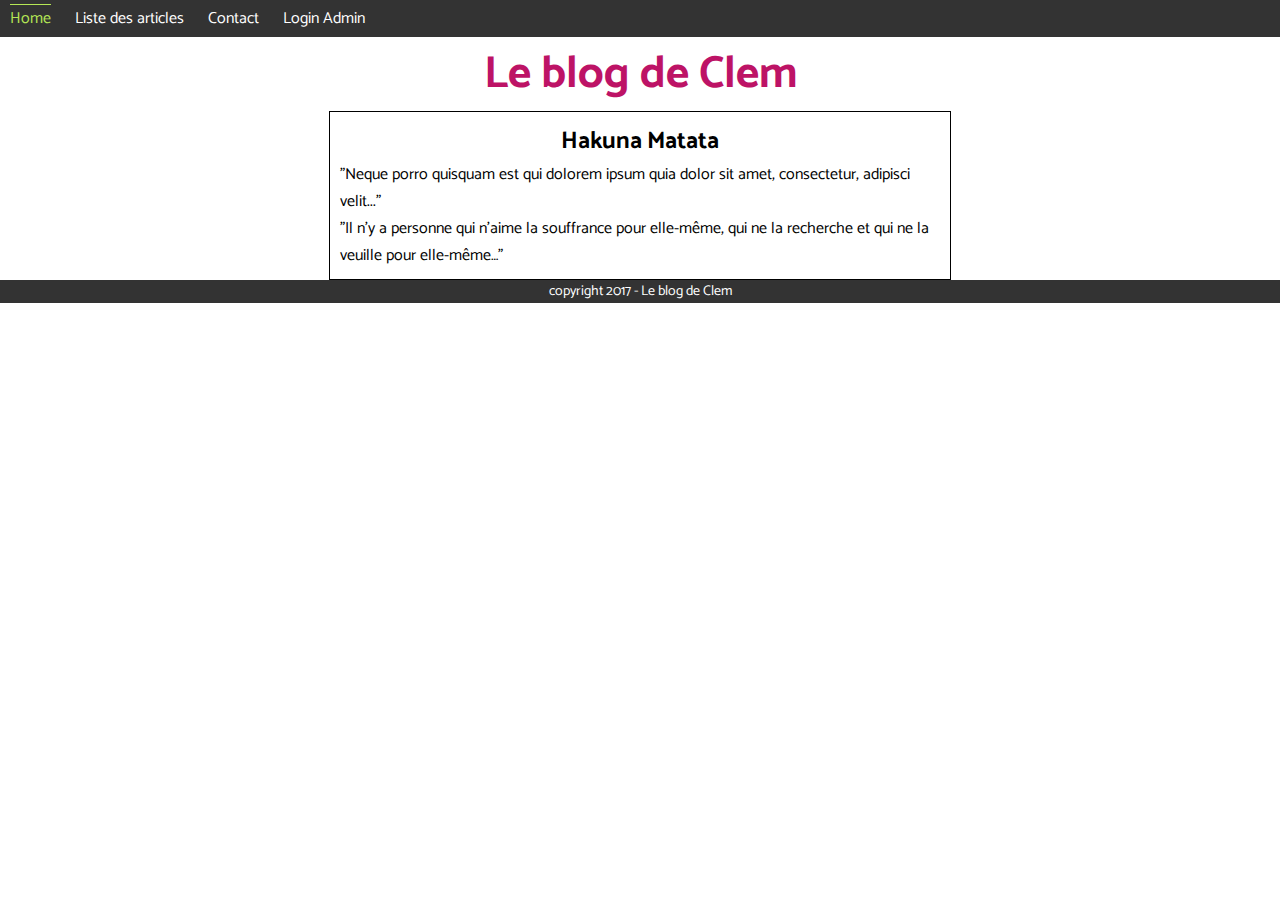
<file: index.html>
<!DOCTYPE html>
<html lang="fr">
    
    <head>
        
        <title>Mon super blog</title>
        <meta charset="UTF-8">
        <meta name="description" content="Je suis en train de faire un super site.">
        <meta name="og:title" content="Un blog super cool">

		<link href="https://fonts.googleapis.com/css?family=Abel|Catamaran|Muli|Pacifico|Quicksand|Roboto" rel="stylesheet">
		<link rel="stylesheet" href="assets/styles/common.css">
		   
    </head>     
    
    <body id="home"> 
        <!-- Mon commentaire -->
        <header>
            <nav>
                <ul>
                    <li><a class="active" href="index.html" title="Home">Home</a></li>
                    <li><a href="pages/liste-articles.html" title="Liste des articles">Liste des articles</a></li>
                    <li><a href="pages/contact.html" title="Contact">Contact</a></li>
                    <li><a href="pages/login.html" title="Login Admin">Login Admin</a></li>
                </ul>
            </nav>

            <h1>Le blog de Clem</h1>

        </header>

        <section>
            
            <h2>Hakuna Matata</h2>
        
            <p>"Neque porro quisquam est qui dolorem ipsum quia dolor sit amet, consectetur, adipisci velit..."</p>
            <p>"Il n’y a personne qui n’aime la souffrance pour elle-même, qui ne la recherche et qui ne la veuille pour elle-même…"</p>
        
        </section>

        <footer>
           <p>copyright 2017 - Le blog de Clem</p>
        </footer>

    </body>
    
</html>
</file>
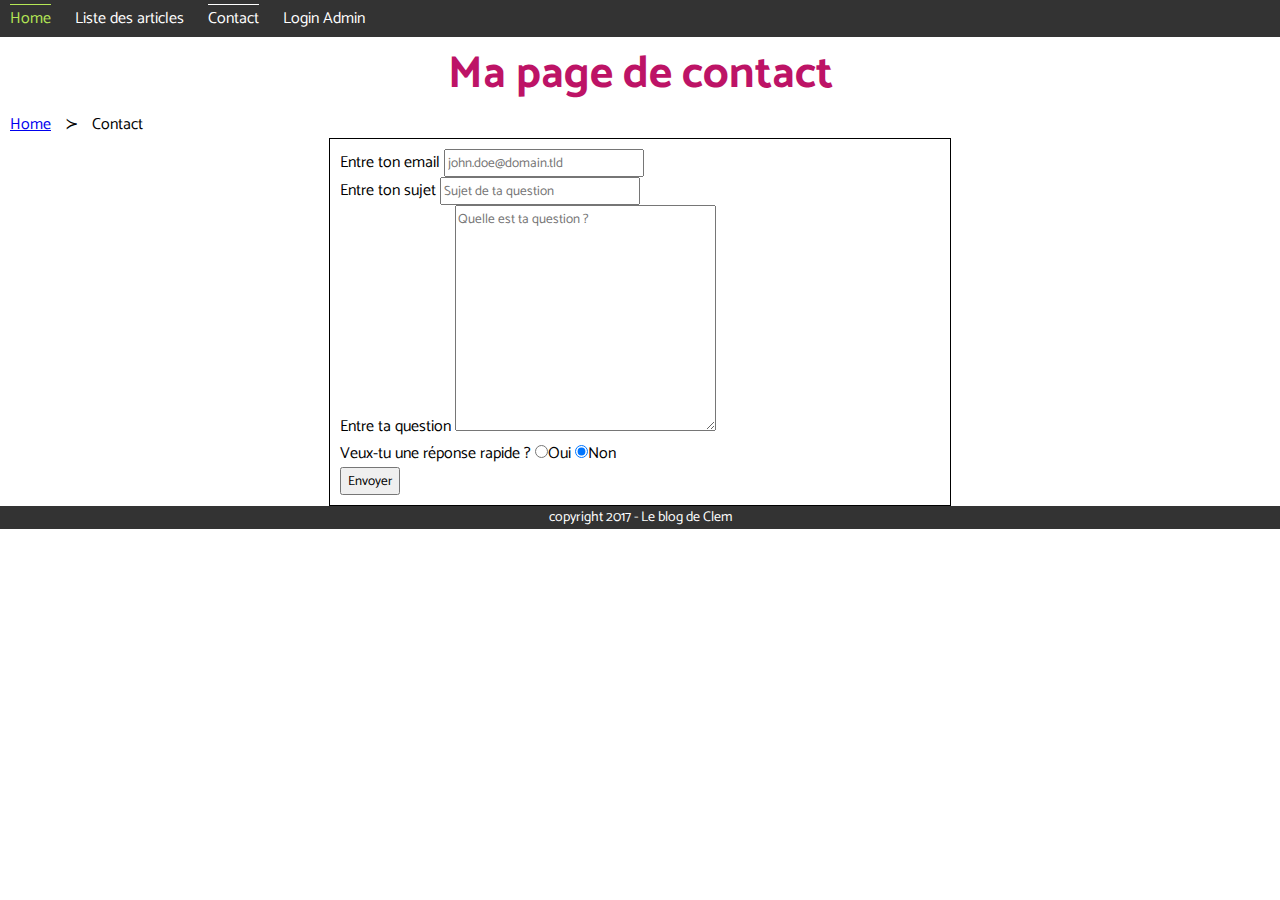
<file: Pages/contact.html>
<!DOCTYPE html>
<html lang="fr">

<head>

	<meta charset="UTF-8">

	<title>Contact</title>

	<link href="https://fonts.googleapis.com/css?family=Abel|Catamaran|Muli|Pacifico|Quicksand|Roboto" rel="stylesheet">
	<link rel="stylesheet" href="../assets/styles/common.css">

</head>

<body>
	<header>
		<nav>
			<ul>
				<li><a href="../index.html">Home</a></li>
				<li><a href="liste-articles.html">Liste des articles</a></li>
				<li><a class="active" href="contact.html">Contact</a></li>
				<li><a href="login.html" title="Login Admin">Login Admin</a></li>
			</ul>
		</nav>

		<h1>Ma page de contact</h1>

		<ul> <!--Fil d'ariane-->
   			<li class="breadcrumb"><a href="../index.html" title="Home">Home</a></li>
   			<li class="breadcrumb">&sc;</li>
        	<li class="breadcrumb">Contact</li>
        </ul>

	</header>

	<section>

		<form name="contact-form" action="contact.php" method="post">
			
			<div>
				<label for="email-id">Entre ton email</label>
				<input id="email-id" type="text" name="email" placeholder="john.doe@domain.tld">
			</div>

			<div>				
				<label for="subject-id">Entre ton sujet</label>
				<input id="subject-id" type="text" name="subject" placeholder="Sujet de ta question">
			</div>

			<div>
				<label for="question-id">Entre ta question</label>
				<textarea id="question-id" name="question" cols="30" rows="10" placeholder="Quelle est ta question ?"></textarea>
			</div>
			
			<div>
				<label for="response-id">Veux-tu une réponse rapide ?</label>
				<input type="radio" id="response-id" name="response" value="1">Oui
				<input type="radio" name="response" value="0" checked>Non
			</div>
			
			<button type="submit">Envoyer</button>

		</form>
	</section>

	<footer>
    	<p>copyright 2017 - Le blog de Clem</p>
    </footer>

</body>
</html>
</file>
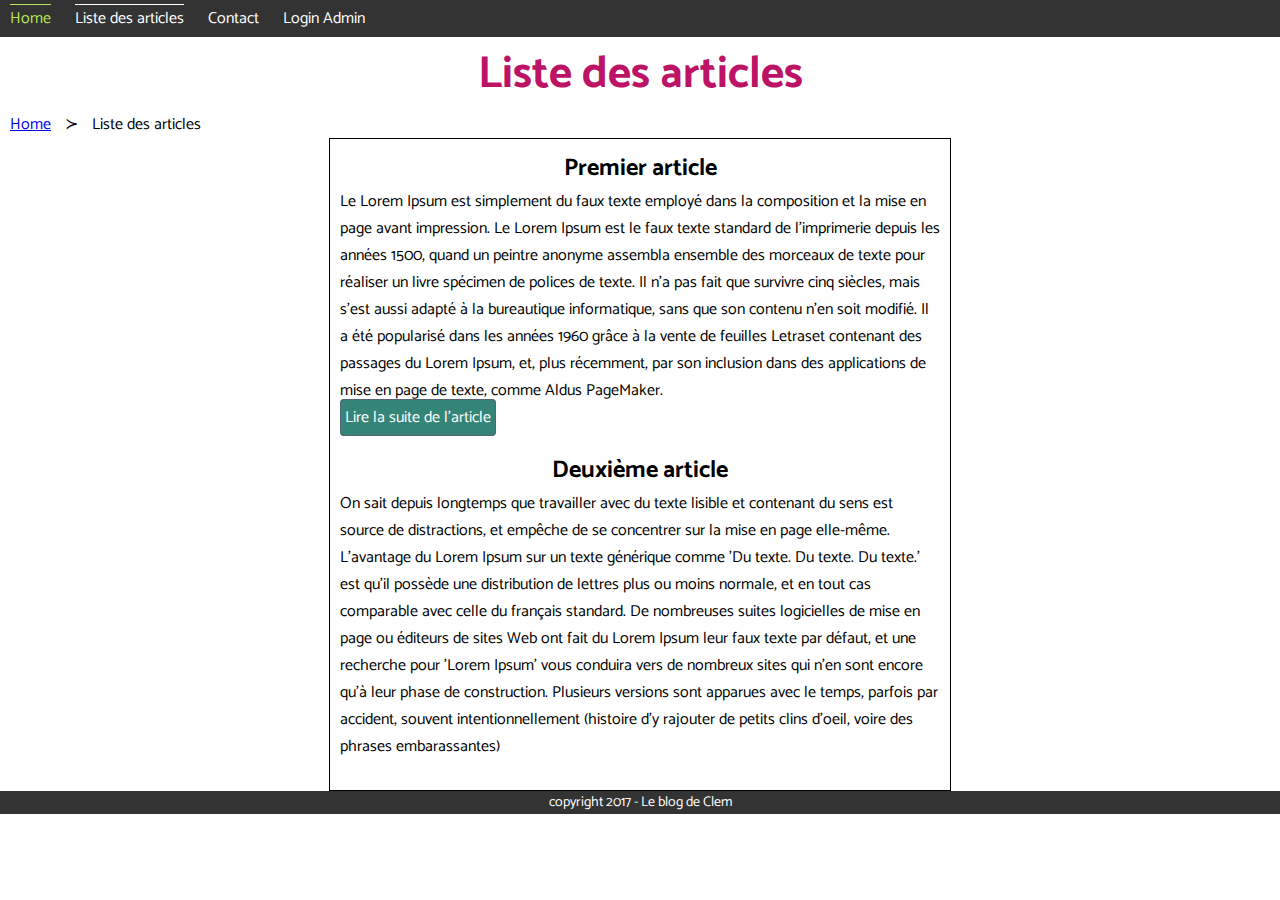
<file: Pages/liste-articles.html>
<!DOCTYPE html>
<html lang="fr">

<head>
	<title>Liste des articles</title>
	<meta charset="UTF-8">

    <link href="https://fonts.googleapis.com/css?family=Abel|Catamaran|Muli|Pacifico|Quicksand|Roboto" rel="stylesheet">
    <link rel="stylesheet" href="../assets/styles/common.css">

</head>

<body>
	<header>
		<nav>
			<ul>
        		<li><a href="../index.html" title="Home">Home</a></li>
        		<li><a class="active" href="liste-articles.html" title="Liste des articles">Liste des articles</a></li>
                <li><a href="contact.html" title="Contact">Contact</a></li>
                <li><a href="login.html" title="Login Admin">Login Admin</a></li>
    		</ul>
    	</nav>

        <h1>Liste des articles</h1>

        <ul>
            <li class="breadcrumb"><a href="../index.html">Home</a></li>
            <li class="breadcrumb"> &sc; </li>
            <li class="breadcrumb">Liste des articles</li>
        </ul>
    </header>

    <section>
			
		<article>
        	<h2>Premier article</h2>
        	<p>Le Lorem Ipsum est simplement du faux texte employé dans la composition et la mise en page avant impression. Le Lorem Ipsum est le faux texte standard de l'imprimerie depuis les années 1500, quand un peintre anonyme assembla ensemble des morceaux de texte pour réaliser un livre spécimen de polices de texte. Il n'a pas fait que survivre cinq siècles, mais s'est aussi adapté à la bureautique informatique, sans que son contenu n'en soit modifié. Il a été popularisé dans les années 1960 grâce à la vente de feuilles Letraset contenant des passages du Lorem Ipsum, et, plus récemment, par son inclusion dans des applications de mise en page de texte, comme Aldus PageMaker.</p>
            <div class="separator"></div>
       		<a class="btn" href="article.html" title="Premier article"> Lire la suite de l'article</a>
        </article>
        
        <article>
        	<h2>Deuxième article</h2>
        	<p>On sait depuis longtemps que travailler avec du texte lisible et contenant du sens est source de distractions, et empêche de se concentrer sur la mise en page elle-même. L'avantage du Lorem Ipsum sur un texte générique comme 'Du texte. Du texte. Du texte.' est qu'il possède une distribution de lettres plus ou moins normale, et en tout cas comparable avec celle du français standard. De nombreuses suites logicielles de mise en page ou éditeurs de sites Web ont fait du Lorem Ipsum leur faux texte par défaut, et une recherche pour 'Lorem Ipsum' vous conduira vers de nombreux sites qui n'en sont encore qu'à leur phase de construction. Plusieurs versions sont apparues avec le temps, parfois par accident, souvent intentionnellement (histoire d'y rajouter de petits clins d'oeil, voire des phrases embarassantes)</p>
        </article>
    </section>
    	

    <footer>
        <p>copyright 2017 - Le blog de Clem</p>
    </footer>

</body>

</html>
</file>
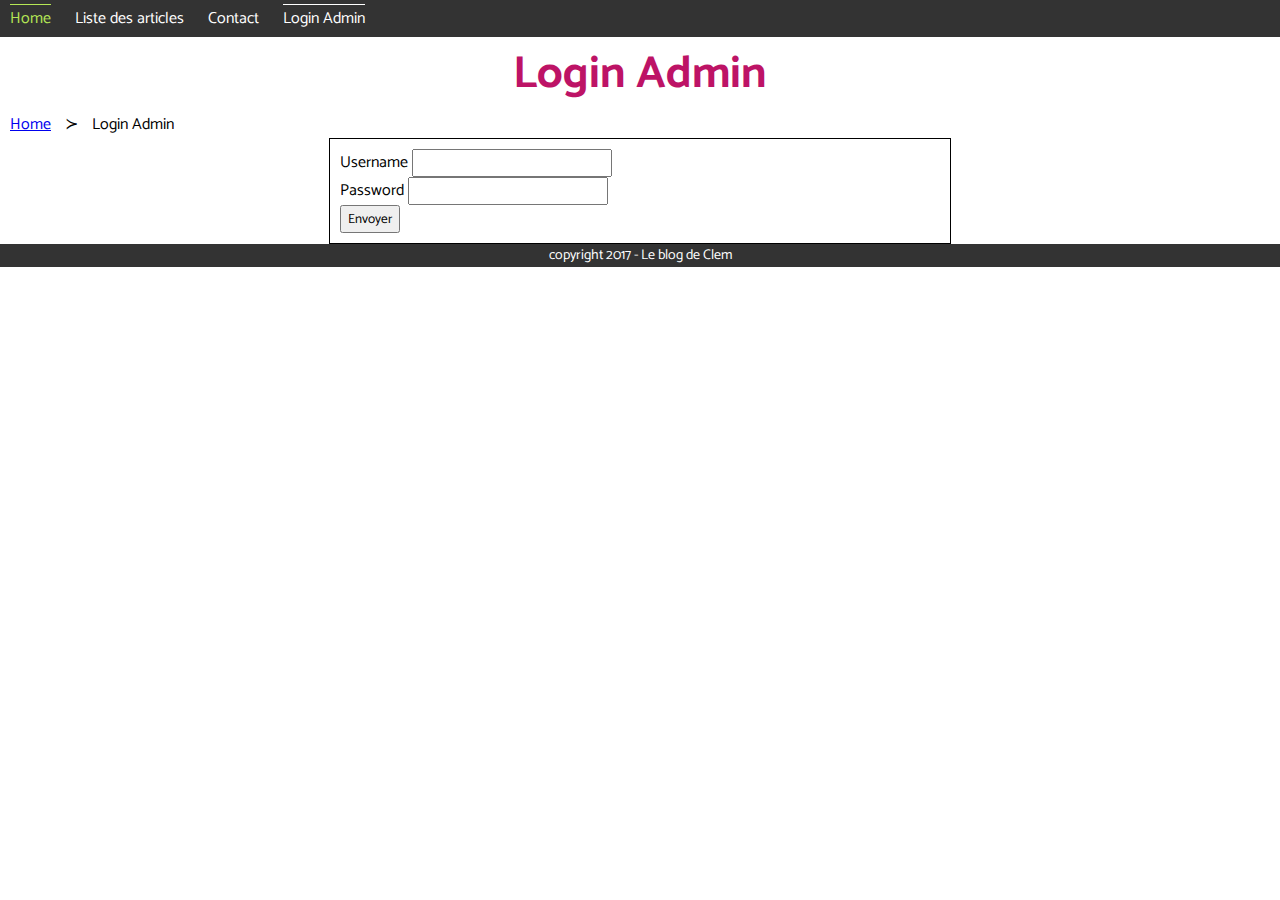
<file: Pages/login.html>
<!DOCTYPE html>
<html lang="fr">
<head>
	
	<meta charset="UTF-8">
	<title>Login Admin</title>

	<link href="https://fonts.googleapis.com/css?family=Abel|Catamaran|Muli|Pacifico|Quicksand|Roboto" rel="stylesheet">
	<link rel="stylesheet" href="../assets/styles/common.css">

</head>

<body>
	<header>
		<nav>
			<ul>
				<li><a href="../index.html" title="Home">Home</a></li>
				<li><a href="liste-articles.html" title="Liste des articles">Liste des articles</a></li>
				<li><a href="contact.html" title="Contact">Contact</a></li>
				<li><a class="active" href="login.html" title="Login Admin">Login Admin</a></li>
			</ul>
		</nav>

		<h1>Login Admin</h1>

		<ul> <!--Fil d'ariane-->
   			<li class="breadcrumb"><a href="../index.html" title="Home">Home</a></li>
   			<li class="breadcrumb">&sc;</li>
        	<li class="breadcrumb">Login Admin</li>
        </ul>

	</header>

	<section>
		<form name="login-form" action="URL" method="post">
			
			<div>
				<label for="username">Username</label>
				<input type="text" id="username" name="username" required>
			</div>
			
			<div>
				<label for="password">Password</label>
				<input type="password" name="password" id="password" required>
			</div>
			
			<button type="submit">Envoyer</button>

		</form>
	</section>

	<footer>
    	<p>copyright 2017 - Le blog de Clem</p>
    </footer>

</body>
</html>
</file>
<file: assets/styles/common.css>
*{
    margin: 0;
    font-family: 'Catamaran', sans-serif;
}

ul {
    padding: 0;
}

ul li {
    list-style: none;
}

nav {
    background: #333333;  /*#358478*/
}

article {
    margin-bottom: 20px;
}

.breadcrumb {
    margin: 10px 0px 10px 10px;
}

.separator {
    margin-bottom: 10px 0 10px 10px;
}

.btn {
    text-decoration: none;
    border: 1px solid #566573;
    padding: 4px;
    border-radius: 4px;
    background-color: #358478;
    color: #FFF;
}

.btn:hover {
    background-color: inherit;
    color: #566573;
}

nav ul li, .breadcrumb {
    display: inline;    /*change l'affichage des éléments de la liste*/
    /*display: none;*/ /*fait disparaitre mais perd la place*/
    /*visibility: hidden;*/ /*fait disparaitre mais garde la place*/
}

.active {
    color: #FFF;
    text-decoration: overline;
}

nav ul li a:hover {
    color: #B5E655;
    text-decoration: overline;
    display: inline-block;
    padding: 5px 10px 5px 10px;
 }

 nav ul li a {
    color: #FFF;
    text-decoration: none;
    display: inline-block;
    padding: 5px 10px 5px 10px;
}

h1 {    /*h1 est un sélécteur, comme section, foooter, etc.*/
    color : #BD1366;
    font-size: 45px;
    text-align: center;
}

h2 {
    text-align: center;
}

p {
    font-size: 16px;
}

section {
    position: relative;
    width: 600px;
    /*margin: 0 auto 0 auto;*/      /*margin = marges extérieures*/
    margin: 0 auto;
    padding: 10px;
    /*padding: 10px 10px 10px 10px;*/   /*padding = marges intérieures*/
    border: 1px solid;
}

footer {    /*footer est le pied de page en lui-même*/
    background: #333333;
   
}

footer p {      /*footer p est le paragraphe dans le footer*/
    font-size: 14px;
    text-align: center;
    color: #FFF;
}
</file>
